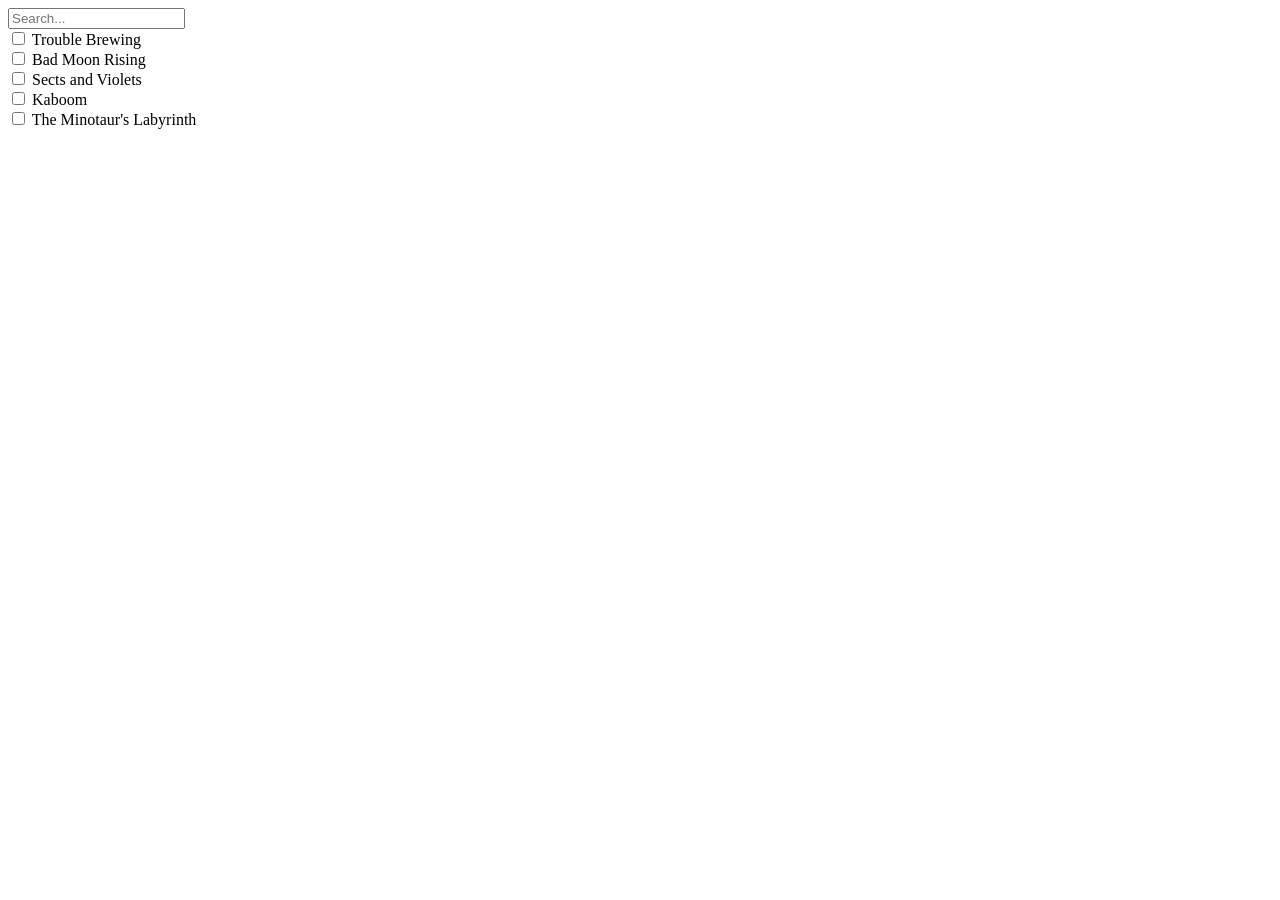
<file: index.html>
<!DOCTYPE html>
<html lang="en">
<head>
    <title>Vote for your Favourite Scripts!</title>
</head>
<body>
    <input type="text" name="filter" placeholder="Search..." oninput="filter_options(this.value.toLowerCase())"><br>

    <!-- <section id="scripts">
        <div><input type="checkbox" name="script" value="Trouble Brewing">
        <label for="script" value="Trouble Brewing">Trouble Brewing</label></div><br>
        <div><input type="checkbox" name="script" value="Bad Moon Rising">
        <label for="script" value="Bad Moon Rising">Bad Moon Rising</label></div><br>
        <div><input type="checkbox" name="script" value="Sects and Violets">
        <label for="script" value="Sects and Violets">Sects and Violets</label></div><br>
        <div><input type="checkbox" name="script" value="Kaboom">
        <label for="script" value="Kaboom">Kaboom</label></div><br>
        <div><input type="checkbox" name="script" value="The Minotaur's Labyrinth">
        <label for="script" value="The Minotaur's Labyrinth">The Minotaur's Labyrinth</label></div><br>
    </section> -->

    <label name="script">
        <input type="checkbox" value="Trouble Brewing">
        Trouble Brewing
    </label><br>
    <label name="script">
        <input type="checkbox" value="Bad Moon Rising">
        Bad Moon Rising
    </label><br>
    <label name="script">
        <input type="checkbox" value="Sects and Violets">
        Sects and Violets
    </label><br>
    <label name="script">
        <input type="checkbox" value="Kaboom">
        Kaboom
    </label><br>
    <label name="script">
        <input type="checkbox" value="The Minotaur's Labyrinth">
        The Minotaur's Labyrinth
    </label><br>

    <script>
        const scripts = [
            "Trouble Brewing",
            "Bad Moon Rising",
            "Sects and Violets",
            "Kaboom",
            "The Minotaur's Labyrinth"
        ];
        const filter_options = (filter_value) => {
            for (const script of scripts) {
                var script_value = script_name.toLowerCase();
                
                console.log(`filtering ${script_value} with ${filter_value}`);
                if (script_value.includes(filter_value)) {
                    console.log("showing");
                    Document.getElementsByValue.style.display = "block";
                } else {
                    console.log("hiding");
                    script.style.display = "none";
                }
            }
        }
    </script>
</body>
</html>
</file>
